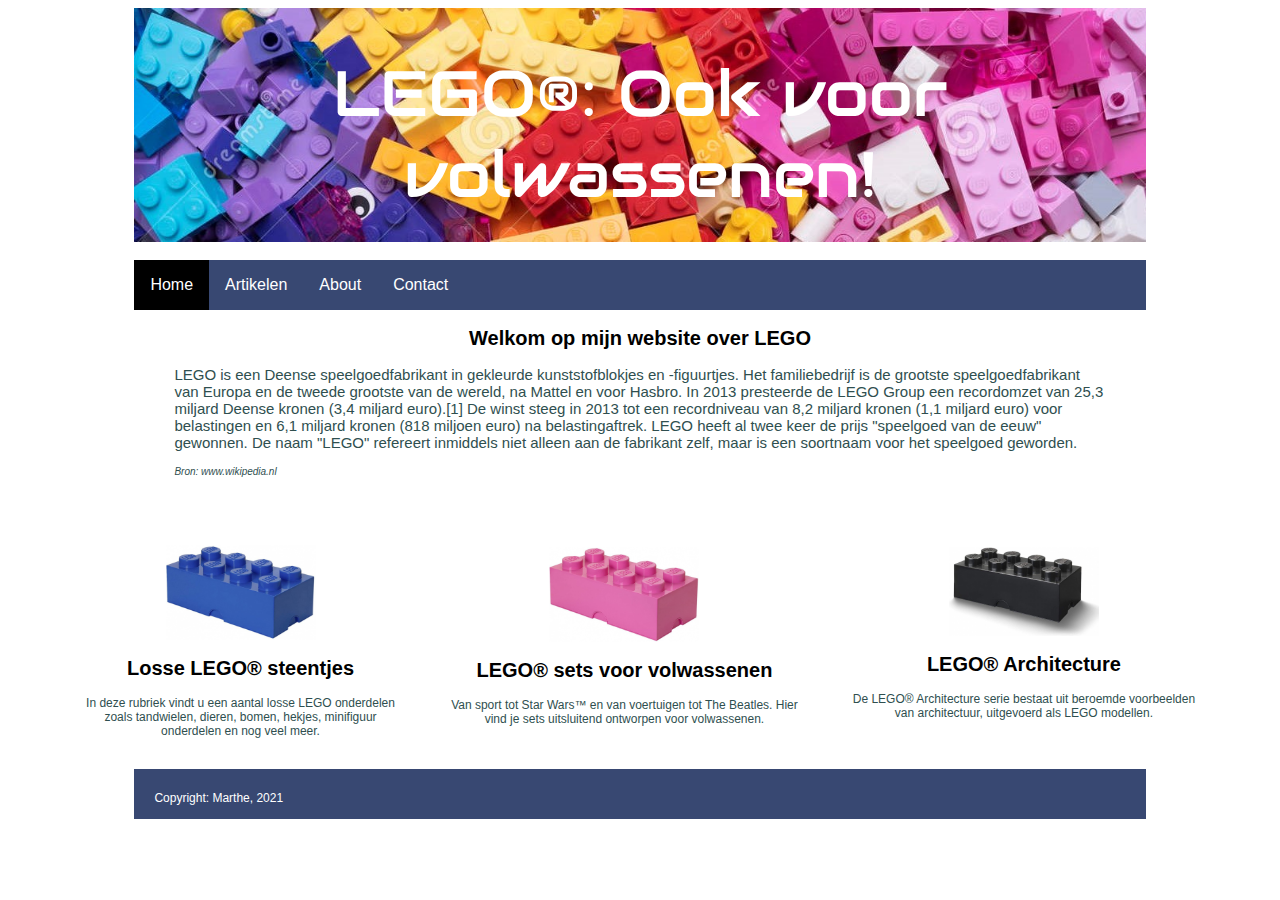
<file: index.html>
<!DOCTYPE html>
<html>

<head>
    <title>Lego: Ook voor volwassenen!</title>
    <link rel="stylesheet" type="text/css" href="style.css">
    <link rel="stylesheet" href="https://fonts.googleapis.com/css?family=Audiowide">
</head>

<body>
    <div class="container">

        <header>
            <img src="lego2.jpg" alt="Picture of LEGO">
            <div class="titel">LEGO®: Ook voor volwassenen!</div>
        </header>


        <nav>
            <ul>
                <li class="home"><a href="index.html">Home</a></li>

                <li class="dropdown">
                    <a href="javascript:void(0)" class="dropbtn">Artikelen</a>
                    <div class="dropdown-content">
                        <a href="artikel1.html">Losse LEGO® steentjes</a>
                        <a href="artikel2.html">LEGO® sets voor volwassenen</a>
                        <a href="artikel3.html">LEGO® Architecture</a>
                    </div>
                </li>
                <li><a href="about.html">About</a></li>
                <li><a href="contact.html">Contact</a></li>

            </ul>
        </nav>

        <article>
            <h2>Welkom op mijn website over LEGO</h2>
            <p>
                LEGO is een Deense speelgoedfabrikant in gekleurde kunststofblokjes en -figuurtjes. Het familiebedrijf
                is de grootste speelgoedfabrikant van Europa en de tweede grootste van de wereld, na Mattel en voor
                Hasbro. In 2013 presteerde de LEGO Group een recordomzet van 25,3 miljard Deense kronen (3,4 miljard
                euro).[1] De winst steeg in 2013 tot een recordniveau van 8,2 miljard kronen (1,1 miljard euro) voor
                belastingen en 6,1 miljard kronen (818 miljoen euro) na belastingaftrek.

                LEGO heeft al twee keer de prijs "speelgoed van de eeuw" gewonnen. De naam "LEGO" refereert inmiddels
                niet alleen aan de fabrikant zelf, maar is een soortnaam voor het speelgoed geworden.
            </p>
            <p class="bron">Bron: www.wikipedia.nl</p>
        </article>

        <section class="section1">
            <img src="blauw.jpg" alt="Blauwe LEGO">
            <a href="artikel1.html">
                <h2>Losse LEGO® steentjes</h2>
            </a>
            <p>In deze rubriek vindt u een aantal losse LEGO onderdelen zoals tandwielen, dieren, bomen, hekjes,
                minifiguur onderdelen en nog veel meer.</p>
        </section>
        <section class="section2">
            <img src="roze.jpg" alt="Roze LEGO">
            <a href="artikel2.html">
                <h2>LEGO® sets voor volwassenen</h2>
            </a>
            <p>Van sport tot Star Wars™ en van voertuigen tot The Beatles. Hier vind je sets uitsluitend ontworpen
                voor
                volwassenen. </p>
        </section>
        <section class="section3">
            <img src="zwart.jpg" alt="Zwarte LEGO">
            <a href="artikel3.html">
                <h2>LEGO® Architecture</h2>
            </a>
            <p>De LEGO® Architecture serie bestaat uit beroemde voorbeelden van architectuur, uitgevoerd als LEGO
                modellen.</p>
        </section>

        <footer>

            <p>Copyright: Marthe, 2021</p>
        </footer>
    </div>
</body>

</html>
</file>
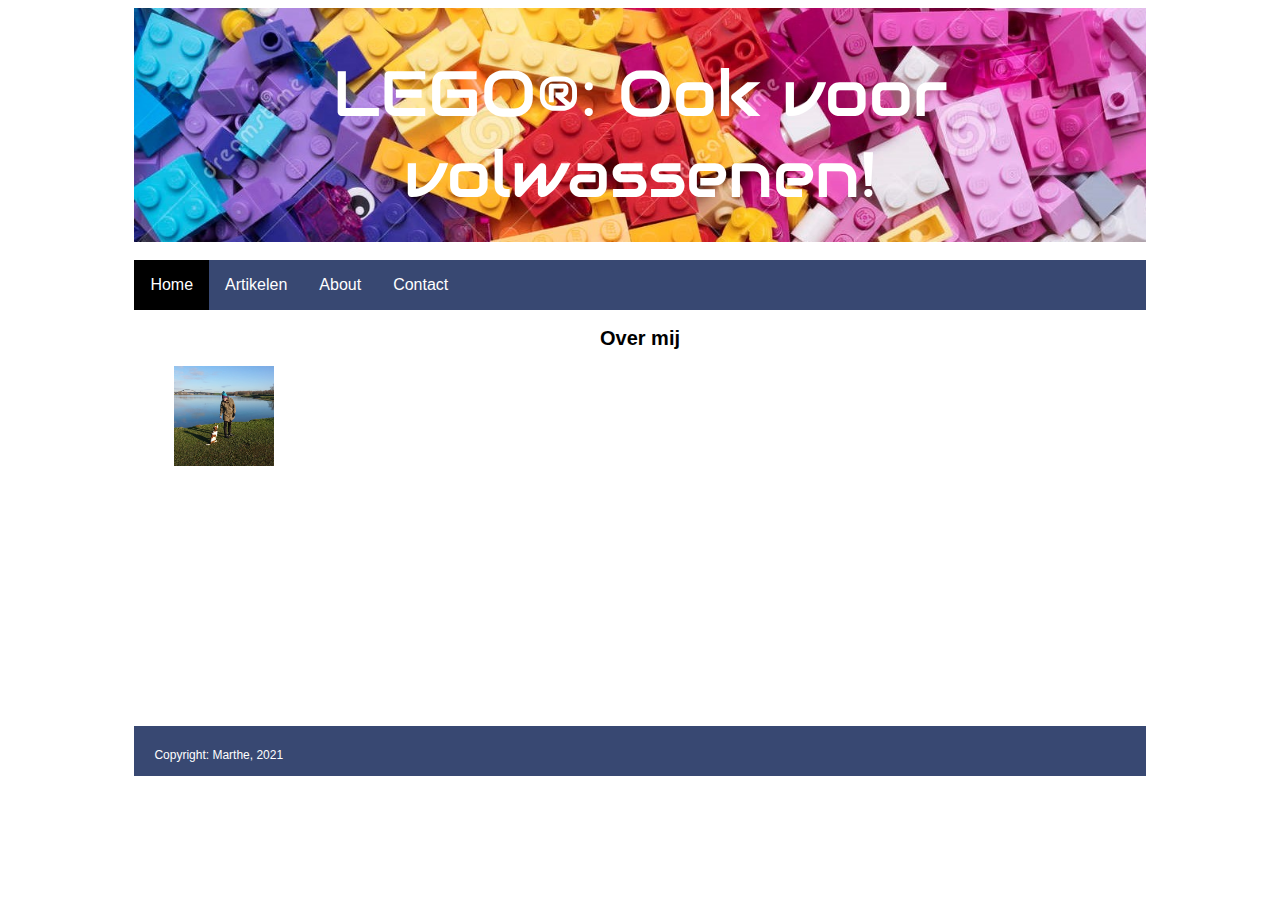
<file: about.html>
<!DOCTYPE html>
<html>

<head>
    <title>About</title>
    <link rel="stylesheet" type="text/css" href="style.css">
    <link rel="stylesheet" href="https://fonts.googleapis.com/css?family=Audiowide">
</head>

<body>
    <div class="container">

        <header>
            <img src="lego2.jpg" alt="Picture of LEGO">
            <div class="titel">LEGO®: Ook voor volwassenen!</div>
        </header>


        <nav>
            <ul>
                <li class="home"><a href="index.html">Home</a></li>

                <li class="dropdown">
                    <a href="javascript:void(0)" class="dropbtn">Artikelen</a>
                    <div class="dropdown-content">
                        <a href="artikel1.html">Losse LEGO® steentjes</a>
                        <a href="artikel2.html">LEGO® sets voor volwassenen</a>
                        <a href="artikel3.html">LEGO® Architecture</a>
                    </div>
                </li>
                <li><a href="about.html">About</a></li>
                <li><a href="contact.html">Contact</a></li>

            </ul>
        </nav>

        <article>
            <h2>Over mij</h2>
            <div class="plaatje">
                <img src="ik.jpg" alt="Plaatje van mij" width="100" height="100">
                <div class="plaatjedropdown">
                    <img src="ik.jpg" alt="Plaatje van mij" width="300" height="300">
                    <div class="desc">Dit ben ik!</div>
                </div>
            </div>
        </article>



        <footer>

            <p>Copyright: Marthe, 2021</p>
        </footer>
    </div>
</body>

</html>
</file>
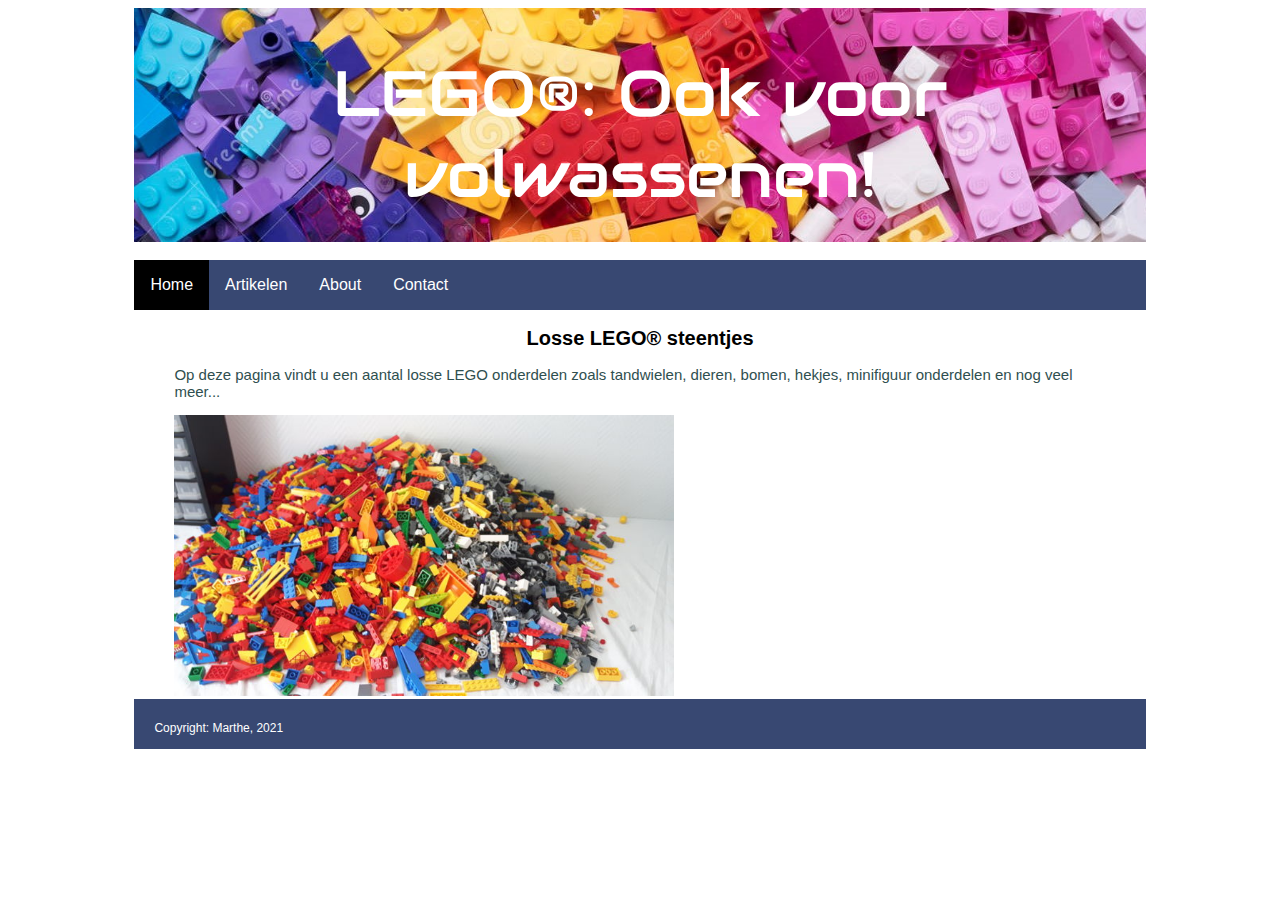
<file: artikel1.html>
<!DOCTYPE html>
<html>

<head>
    <title>Losse LEGO® steentjes</title>
    <link rel="stylesheet" type="text/css" href="style.css">
    <link rel="stylesheet" href="https://fonts.googleapis.com/css?family=Audiowide">
</head>

<body>
    <div class="container">

        <header>
            <img src="lego2.jpg" alt="Picture of LEGO">
            <div class="titel">LEGO®: Ook voor volwassenen!</div>
        </header>


        <nav>
            <ul>
                <li class="home"><a href="index.html">Home</a></li>

                <li class="dropdown">
                    <a href="javascript:void(0)" class="dropbtn">Artikelen</a>
                    <div class="dropdown-content">
                        <a href="artikel1.html">Losse LEGO® steentjes</a>
                        <a href="artikel2.html">LEGO® sets voor volwassenen</a>
                        <a href="artikel3.html">LEGO® Architecture</a>
                    </div>
                </li>
                <li><a href="about.html">About</a></li>
                <li><a href="contact.html">Contact</a></li>

            </ul>
        </nav>

        <article>
            <h2>Losse LEGO® steentjes</h2>
            <p>
                Op deze pagina vindt u een aantal losse LEGO onderdelen zoals tandwielen, dieren, bomen, hekjes,
                minifiguur onderdelen en nog veel meer...
            </p>
            <img src="onderdelen.jpg" alt="Plaatje van LEGO onderdelen" class="responsive">
        </article>



        <footer>

            <p>Copyright: Marthe, 2021</p>
        </footer>
    </div>
</body>

</html>
</file>
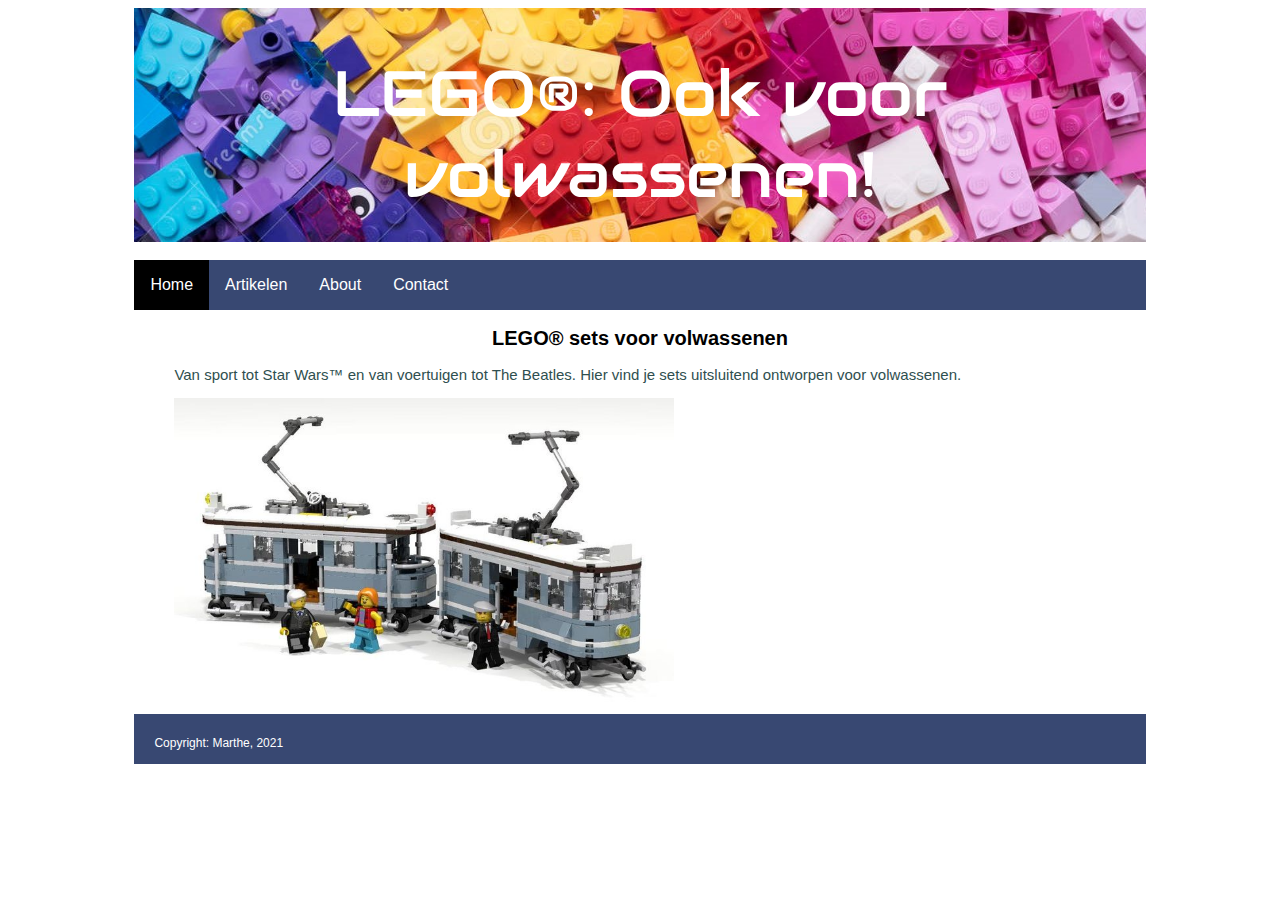
<file: artikel2.html>
<!DOCTYPE html>
<html>

<head>
    <title>LEGO® Architecture</title>
    <link rel="stylesheet" type="text/css" href="style.css">
    <link rel="stylesheet" href="https://fonts.googleapis.com/css?family=Audiowide">
</head>

<body>
    <div class="container">

        <header>
            <img src="lego2.jpg" alt="Picture of LEGO">
            <div class="titel">LEGO®: Ook voor volwassenen!</div>
        </header>


        <nav>
            <ul>
                <li class="home"><a href="index.html">Home</a></li>

                <li class="dropdown">
                    <a href="javascript:void(0)" class="dropbtn">Artikelen</a>
                    <div class="dropdown-content">
                        <a href="artikel1.html">Losse LEGO® steentjes</a>
                        <a href="artikel2.html">LEGO® sets voor volwassenen</a>
                        <a href="artikel3.html">LEGO® Architecture</a>
                    </div>
                </li>
                <li><a href="about.html">About</a></li>
                <li><a href="contact.html">Contact</a></li>

            </ul>
        </nav>

        <article>
            <h2>LEGO® sets voor volwassenen</h2>
            <p>
                Van sport tot Star Wars™ en van voertuigen tot The Beatles. Hier vind je sets uitsluitend ontworpen
                voor volwassenen.
            </p>
            <img src="volwassenen.jpg" alt="Plaatje van LEGO tram" class="responsive">
        </article>



        <footer>

            <p>Copyright: Marthe, 2021</p>
        </footer>
    </div>
</body>

</html>
</file>
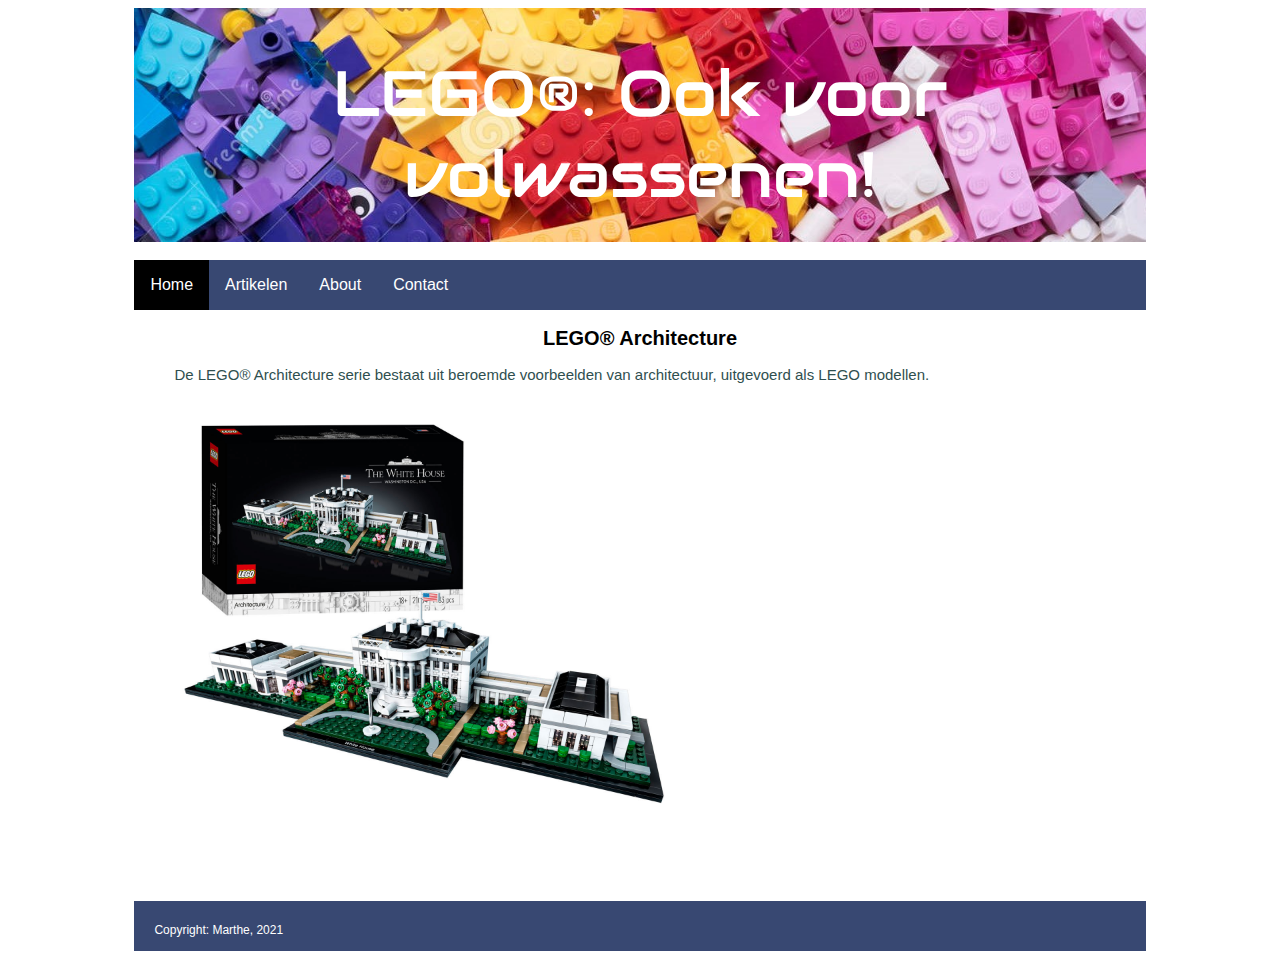
<file: artikel3.html>
<!DOCTYPE html>
<html>

<head>
    <title>LEGO® Architecture</title>
    <link rel="stylesheet" type="text/css" href="style.css">
    <link rel="stylesheet" href="https://fonts.googleapis.com/css?family=Audiowide">
</head>

<body>
    <div class="container">

        <header>
            <img src="lego2.jpg" alt="Picture of LEGO">
            <div class="titel">LEGO®: Ook voor volwassenen!</div>
        </header>


        <nav>
            <ul>
                <li class="home"><a href="index.html">Home</a></li>

                <li class="dropdown">
                    <a href="javascript:void(0)" class="dropbtn">Artikelen</a>
                    <div class="dropdown-content">
                        <a href="artikel1.html">Losse LEGO® steentjes</a>
                        <a href="artikel2.html">LEGO® sets voor volwassenen</a>
                        <a href="artikel3.html">LEGO® Architecture</a>
                    </div>
                </li>
                <li><a href="about.html">About</a></li>
                <li><a href="contact.html">Contact</a></li>

            </ul>
        </nav>

        <article>
            <h2>LEGO® Architecture</h2>
            <p>
                De LEGO® Architecture serie bestaat uit beroemde voorbeelden van architectuur, uitgevoerd als LEGO
                modellen.
            </p>
            <img src="architecture.jpg" alt="Plaatje van LEGO architecture" class="responsive">
        </article>



        <footer>

            <p>Copyright: Marthe, 2021</p>
        </footer>
    </div>
</body>

</html>
</file>
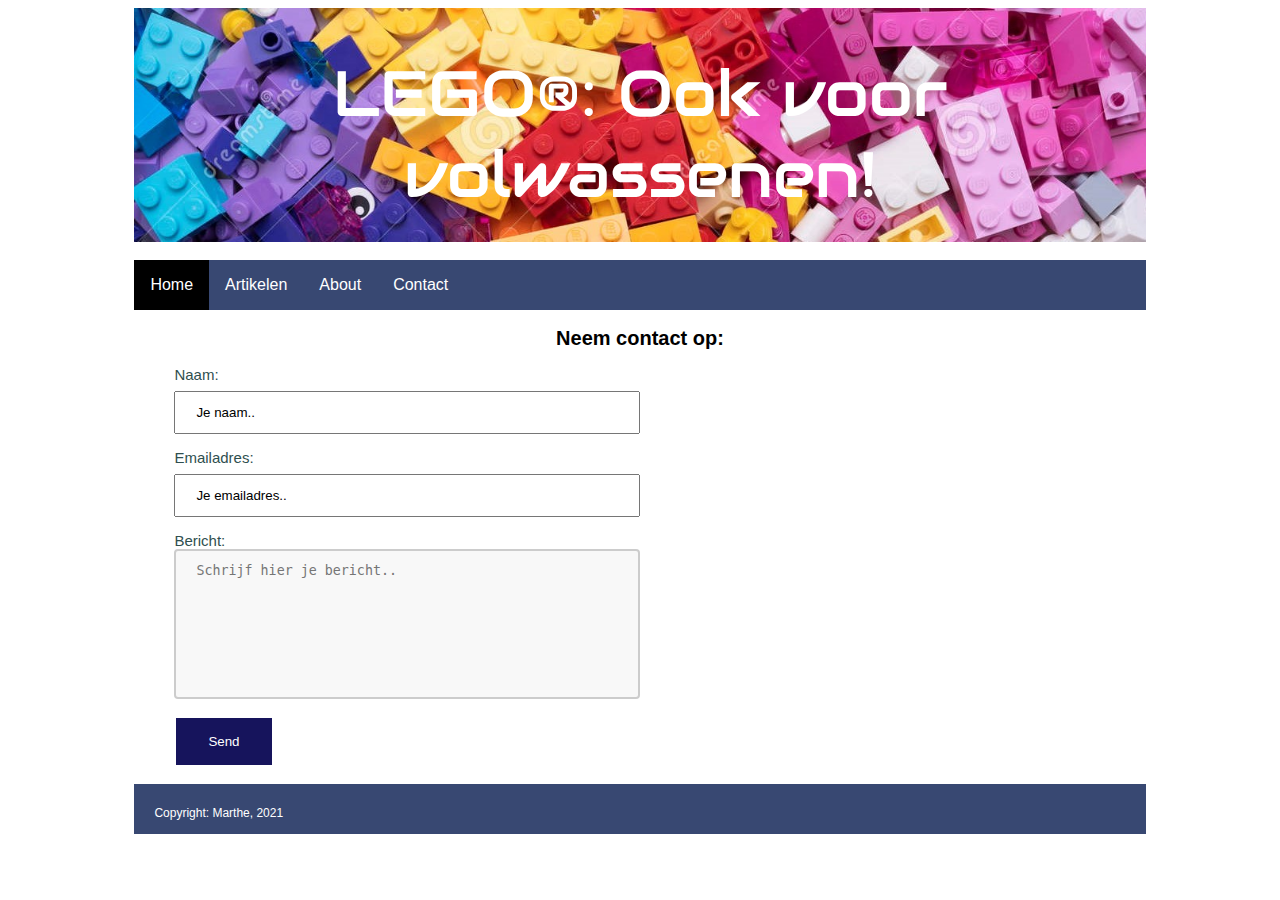
<file: contact.html>
<!DOCTYPE html>
<html>

<head>
    <title>Contact</title>
    <link rel="stylesheet" type="text/css" href="style.css">
    <link rel="stylesheet" href="https://fonts.googleapis.com/css?family=Audiowide">
</head>

<body>
    <div class="container">

        <header>
            <img src="lego2.jpg" alt="Picture of LEGO">
            <div class="titel">LEGO®: Ook voor volwassenen!</div>
        </header>


        <nav>
            <ul>
                <li class="home"><a href="index.html">Home</a></li>

                <li class="dropdown">
                    <a href="javascript:void(0)" class="dropbtn">Artikelen</a>
                    <div class="dropdown-content">
                        <a href="artikel1.html">Losse LEGO® steentjes</a>
                        <a href="artikel2.html">LEGO® sets voor volwassenen</a>
                        <a href="artikel3.html">LEGO® Architecture</a>
                    </div>
                </li>
                <li><a href="about.html">About</a></li>
                <li><a href="contact.html">Contact</a></li>

            </ul>
        </nav>

        <article>
            <h2>Neem contact op:</h2>
            <form name="contact" method="POST" data-netlify="true">
                <p>
                    <label>Naam: <input type="text" name="name" value="Je naam.."></label>
                </p>
                <p>
                    <label>Emailadres: <input type="email" name="email" value="Je emailadres.." /></label>
                </p>

                <p>
                    <label>Bericht: <textarea name="message" placeholder="Schrijf hier je bericht.."></textarea></label>
                </p>
                <p>
                    <button type="submit">Send</button>
                </p>
            </form>



        </article>



        <footer>

            <p>Copyright: Marthe, 2021</p>
        </footer>
    </div>
</body>

</html>
</file>
<file: style.css>
body {
    
    color: darkslategrey;
    font-family: Arial, Helvetica, sans-serif;
    
}

.container {
    display: grid;
    grid-template-columns: 10% 80% 10%;
    grid-template-rows: auto auto auto auto auto auto 50px;
  }

  header {
      grid-column: 1 / span 3;
      grid-row: 1 / 2;
  }

  nav {
    grid-column: 1 / span 3;
    grid-row: 2 / 3;
}

article {
    grid-column: 2 /  3;
    grid-row: 3 / 4;
  
}

.section1 {
    grid-column: 2 /  3;
    grid-row: 4 / 5;
    
    justify-self: center;
  
}

.section2 {
    grid-column: 2 /  3;
    grid-row: 5 / 6;
    
    justify-self: center;
   
}

.section3 {
    grid-column: 2 /  3;
    grid-row: 6 / 7;
    
        justify-self: center;
        
}

footer {
    grid-column: 1 / span 3;
    grid-row: 7 / 8;
}

  header {
    position: relative;
    text-align: center;
    color: white;
    font-family: "Audiowide", sans-serif;
    font-size: 5vw;
  
  }

 header img {
    width: 80%;
           }

  .titel {
    
    position: absolute;
    top: 50%;
    left: 50%;
    transform: translate(-50%, -50%);
    
  }




  ul {
    list-style-type: none;
    margin: 10%;
    margin-top: 0;
    margin-bottom: 0;
    padding: 0;
    overflow: hidden;
    background-color: rgb(56, 72, 114);
   
  }

  ul {
    display: flex;
    flex-direction: column;
    justify-content: flex-start;
   
  }


  
  li a {
    display: block;
    color: white;
    text-align: center;
    padding: 12px 12px;
    text-decoration: none;
    font-size: 12px;
  }

  li a:hover {
    background-color: rgb(0, 0, 0);
  }
  
  li.home {
    background-color: rgb(0, 0, 0);
}

.dropdown-content {
    display: none;
    position: absolute;
    background-color: #f9f9f9;
    min-width: 120px;
    box-shadow: 0px 8px 16px 0px rgba(0,0,0,0.2);
    z-index: 1;
  }
  
  .dropdown-content a {
    color: black;
    padding: 12px 12px;
    text-decoration: none;
    display: block;
    text-align: center;
  }
  
  .dropdown-content a:hover {
    background-color: #aab8c5;
  }
  
  .dropdown:hover .dropdown-content {
    display: block;
  }

  article {
        font-size: 15px;
        margin-left: 10%;
        margin-right: 10%;
    }

  article h2 {
      color: black;
      font-weight:bold;
  }

  p.bron {
    font-style: italic;
    font-size: 10px;
    margin-bottom: 50px;
      }


section {
  width: auto;
  
 }

section > img {

  max-width: 150px;
  display: block;
  margin-left: auto;
  margin-right: auto;
  width: 50%;
 }

 .responsive {
  
  width: 100%;
  height: auto;
  max-width: 500px;
  
}

 h2 {
  font-size: 20px;
   text-align: center;
 }

 section a:link {
  text-decoration: none;
  color: black;
}

section a:visited {
  text-decoration: none;
  color: black;
}

section a:link {
  text-decoration: none;
  color: black;
}

section a:hover {
  text-decoration: underline;
  color: rgb(37, 38, 80);
}


section > p {
   font-size: 12px;
   text-align: center;
 }




.plaatje {
  position: relative;
  display: inline-block;
  min-height: 360px;
}

.plaatjedropdown {
  display: none;
  position: absolute;
  background-color: #f9f9f9;
  min-width: 160px;
  box-shadow: 0px 8px 16px 0px rgba(0,0,0,0.2);
  z-index: 1;
}

.plaatje:hover .plaatjedropdown {
  display: inline;
  
}

.desc {
  padding: 15px;
  text-align: center;
}

input {
  display: block;
  width: 50%;
  padding: 12px 20px;
  margin: 8px 0;
  box-sizing: border-box;
}

textarea {
  display: block;
  width: 50%;
  height: 150px;
  padding: 12px 20px;
  box-sizing: border-box;
  border: 2px solid #ccc;
  border-radius: 4px;
  background-color: #f8f8f8;
  resize: none;
}

 button[type=submit] {
  background-color: #16145c;
  border: none;
  color: white;
  padding: 16px 32px;
  text-decoration: none;
  margin: 4px 2px;
  cursor: pointer;
}

input:focus, textarea:focus {
  background-color: rgb(173, 192, 199);
}

footer {
background-color: rgb(56, 72, 114);
color: white;

font-size: 10px;
padding-left: 20px;
padding-top: 10px;
margin-left: 10%;
margin-right : 10%;
}


@media (min-width: 600px) {

  ul {
    display: flex;
    flex-direction: row;
    justify-content: flex-start;
     }

     li a {
      display: block;
      color: white;
      text-align: center;
      padding: 16px 16px;
      text-decoration: none;
      font-size: 16px;
    }

    .dropdown-content a {
      color: black;
      padding: 16px 16px;
      text-decoration: none;
      display: block;
      text-align: left;
    }

    .container {
      display: grid;
      grid-template-columns: 50px auto auto 50px;
      grid-template-rows: auto auto auto auto auto 50px;
     
    }

    header {
      grid-column: 1 / span 4;
      grid-row: 1 / 2;
  }

  nav {
    grid-column: 1 / span 4;
    grid-row: 2 / 3;
}

article {
    grid-column: 1 /  span 4;
    grid-row: 3 / 4;
  
}

.section1 {
    grid-column: 2 /  3;
    grid-row: 4 / 6;
    justify-self: center;
    padding: 5%;
}

.section2 {
    grid-column: 3 /  4;
    grid-row: 4 / 5;
    justify-self: center;
   padding: 5%;
}

.section3 {
    grid-column: 3 /  4;
    grid-row: 5 / 6;
    justify-self: center;
    padding: 5%;
}

footer {
    grid-column: 1 / span 5;
    grid-row: 6 / 7;
    font-size: 12px;
}


  
}




@media (min-width: 900px) {

  ul {
    display: flex;
    flex-direction: row;
    justify-content: flex-start;
     }

     li a {
      display: block;
      color: white;
      text-align: center;
      padding: 16px 16px;
      text-decoration: none;
      font-size: 16px;
    }

    .dropdown-content a {
      color: black;
      padding: 16px 16px;
      text-decoration: none;
      display: block;
      text-align: left;
    }

    .container {
      display: grid;
      grid-template-columns: 50px auto auto auto 50px;
      grid-template-rows: auto auto auto auto 50px;
     
    }

    header {
      grid-column: 1 / span 5;
      grid-row: 1 / 2;
  }

  nav {
    grid-column: 1 / span 5;
    grid-row: 2 / 3;
}

article {
    grid-column: 2 /  5;
    grid-row: 3 / 4;
  
}

.section1 {
    grid-column: 2 /  3;
    grid-row: 4 / 5;
    justify-self: center;
  
}

.section2 {
    grid-column: 3 /  4;
    grid-row: 4 / 5;
    justify-self: center;
   
}

.section3 {
    grid-column: 4 /  5;
    grid-row: 4 / 5;
    justify-self: center;
  
}

footer {
    grid-column: 1 / span 5;
    grid-row: 5 / 6;
    font-size: 12px;
}


  
}
</file>
